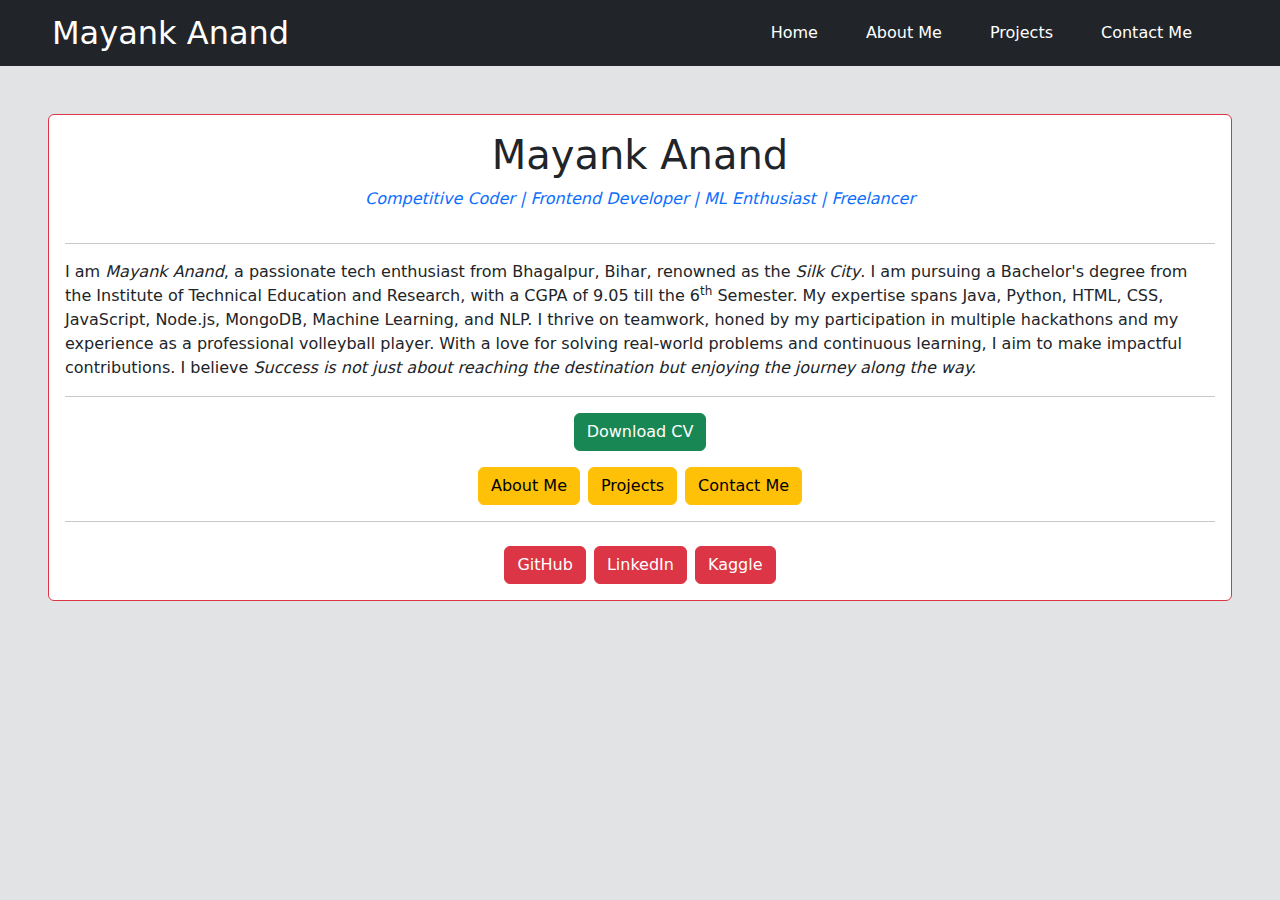
<file: index.html>
<!doctype html>
<html lang="en">

<head>
  <meta charset="utf-8">
  <meta name="viewport" content="width=device-width, initial-scale=1">
  <title>Mayank Anand</title>
  <link href="https://cdn.jsdelivr.net/npm/bootstrap@5.3.3/dist/css/bootstrap.min.css" rel="stylesheet"
    integrity="sha384-QWTKZyjpPEjISv5WaRU9OFeRpok6YctnYmDr5pNlyT2bRjXh0JMhjY6hW+ALEwIH" crossorigin="anonymous">
</head>

<body class="bg-secondary-subtle">
  <nav class="navbar navbar-expand-lg navbar-dark bg-dark p-1">
    <div class="container-fluid ps-5 ">
      <a class="navbar-brand fs-2 text-white" href="#">Mayank Anand</a>
      <button class="navbar-toggler" type="button" data-bs-toggle="collapse" data-bs-target="#navbarNav"
        aria-controls="navbarNav" aria-expanded="false" aria-label="Toggle navigation">
        <span class="navbar-toggler-icon"></span>
      </button>
      <div class="collapse navbar-collapse justify-content-end pe-5" id="navbarNav">
        <ul class="navbar-nav">
          <li class="nav-item px-3">
            <a class="nav-link text-white active" href="#">Home</a>
          </li>
          <li class="nav-item px-3">
            <a class="nav-link text-white" href="about.html">About Me</a>
          </li>
          <li class="nav-item px-3">
            <a class="nav-link text-white" href="projects.html">Projects</a>
          </li>
          <li class="nav-item px-3">
            <a class="nav-link text-white" href="contact.html">Contact Me</a>
          </li>
        </ul>
      </div>
    </div>
  </nav>

  <div class="p-5">
    <div class="card card border-danger">
      <!-- <img src="..." class="card-img-top" alt="..."> -->
      <div class="card-body">
        <div class="d-flex justify-content-center">
          <h1>Mayank Anand</h1>
        </div>
        <div class="d-flex justify-content-center">
          <p class="fst-italic text-primary">Competitive Coder | Frontend Developer | ML Enthusiast | Freelancer</p>
        </div>
        <hr>
        <p class="card-text">I am <span class="fst-italic">Mayank Anand</span>, a passionate tech enthusiast from Bhagalpur, Bihar, renowned as the
          <span class="fst-italic">Silk City</span>. I am pursuing a Bachelor's degree from the Institute of Technical
          Education and Research, with a CGPA of 9.05 till the 6<sup>th</sup> Semester. My expertise spans Java, Python, HTML, CSS,
          JavaScript, Node.js, MongoDB, Machine Learning, and NLP. I thrive on teamwork, honed by my participation in
          multiple hackathons and my experience as a professional volleyball player. With a love for solving real-world
          problems and continuous learning, I aim to make impactful contributions. I believe <span
            class="fst-italic">Success is not just about reaching the destination but enjoying the journey along the
            way.</span>
        </p>
        <hr>
        <div class="d-flex justify-content-center">
          <a href="#"  class="btn btn-success">Download CV</a>
        </div>
        <div class="d-flex justify-content-center">
          <a href="about.html" class="btn btn-warning mx-1 mt-3">About Me</a>
          <a href="projects.html" class="btn btn-warning mx-1 mt-3">Projects</a>
          <a href="contact.html" class="btn btn-warning mx-1 mt-3">Contact Me</a>
        </div>
        <hr>
        <div class="d-flex justify-content-center">
          <a href="https://www.linkedin.com/in/mayankanand2701/" class="btn btn-danger mx-1 mt-2" target="_blank">GitHub</a>
          <a href="https://www.linkedin.com/in/mayankanand2701/" class="btn btn-danger mx-1 mt-2"
            target="_blank">LinkedIn</a>
          <a href="https://www.kaggle.com/mayankanand2701" class="btn btn-danger mx-1 mt-2" target="_blank">Kaggle</a>

        </div>
      </div>
    </div>
  </div>

  <script src="https://cdn.jsdelivr.net/npm/bootstrap@5.3.3/dist/js/bootstrap.bundle.min.js"
    integrity="sha384-YvpcrYf0tY3lHB60NNkmXc5s9fDVZLESaAA55NDzOxhy9GkcIdslK1eN7N6jIeHz"
    crossorigin="anonymous"></script>
</body>

</html>
</file>
